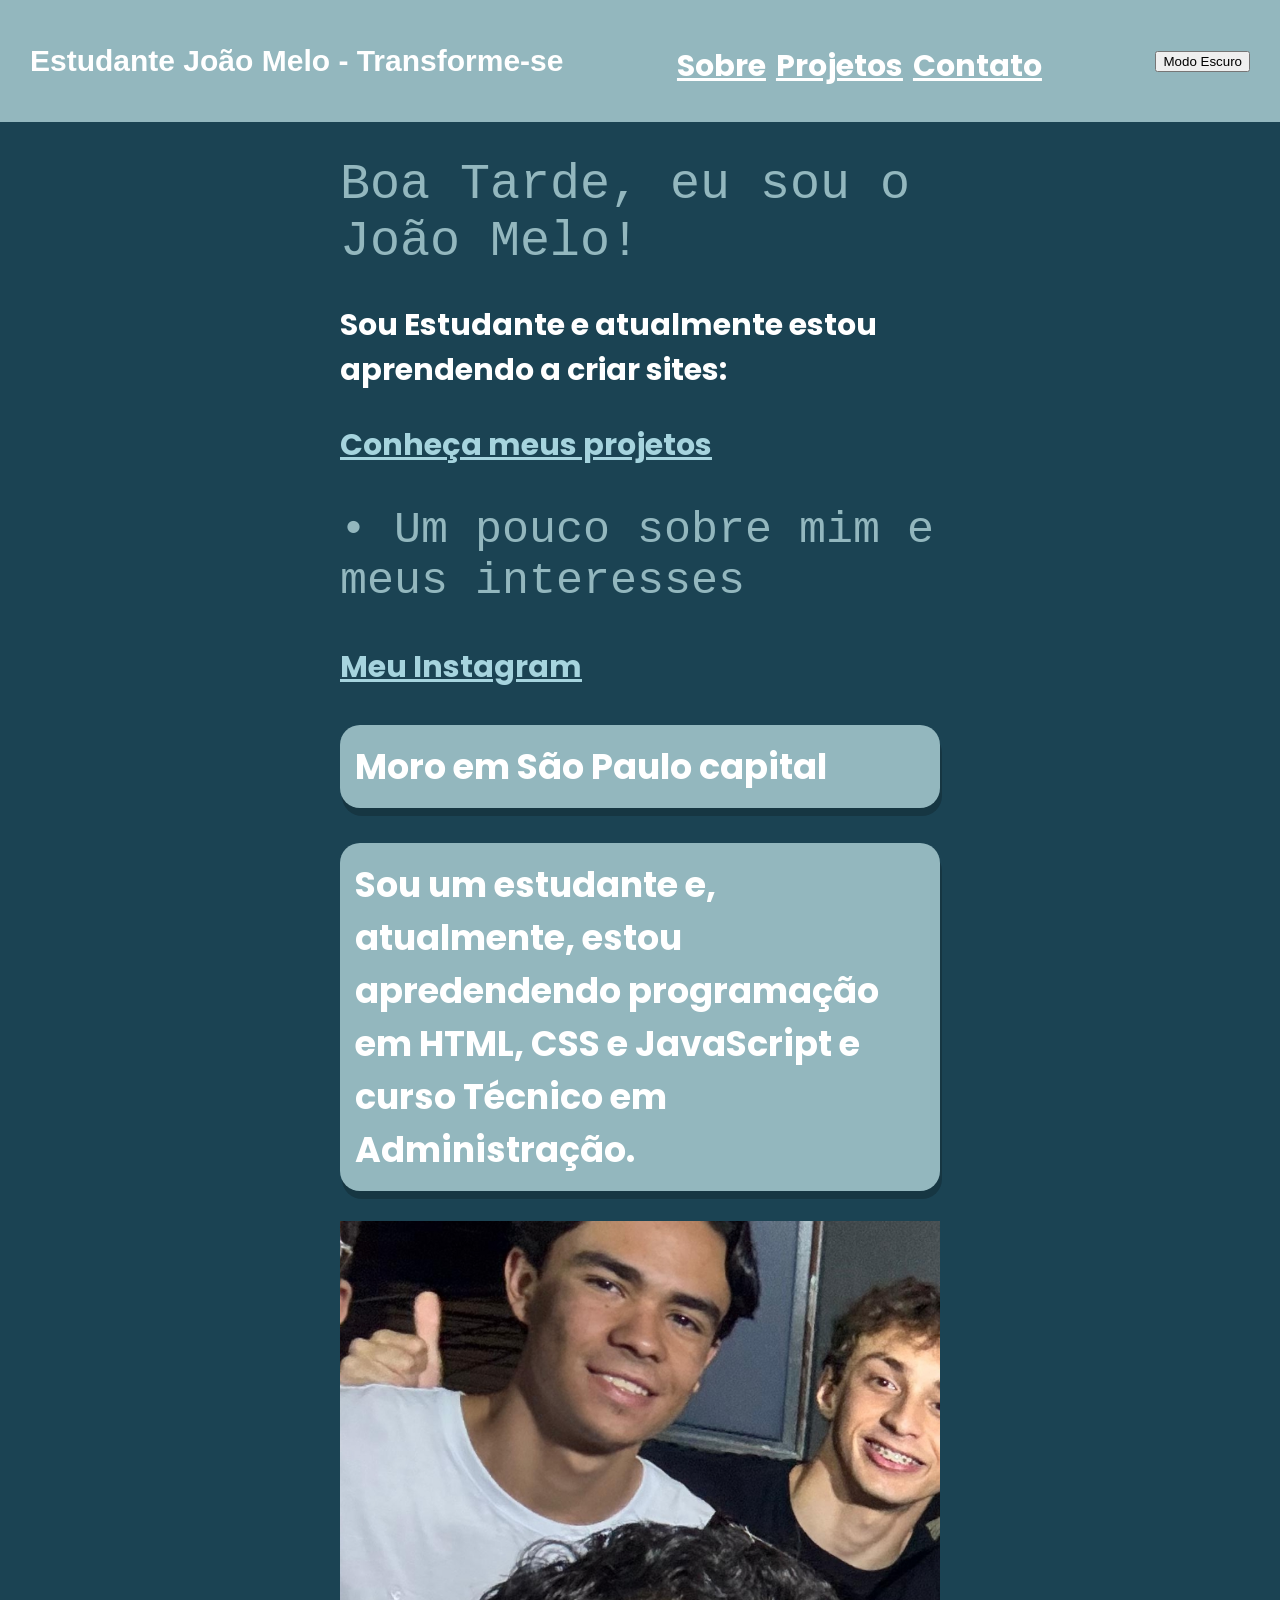
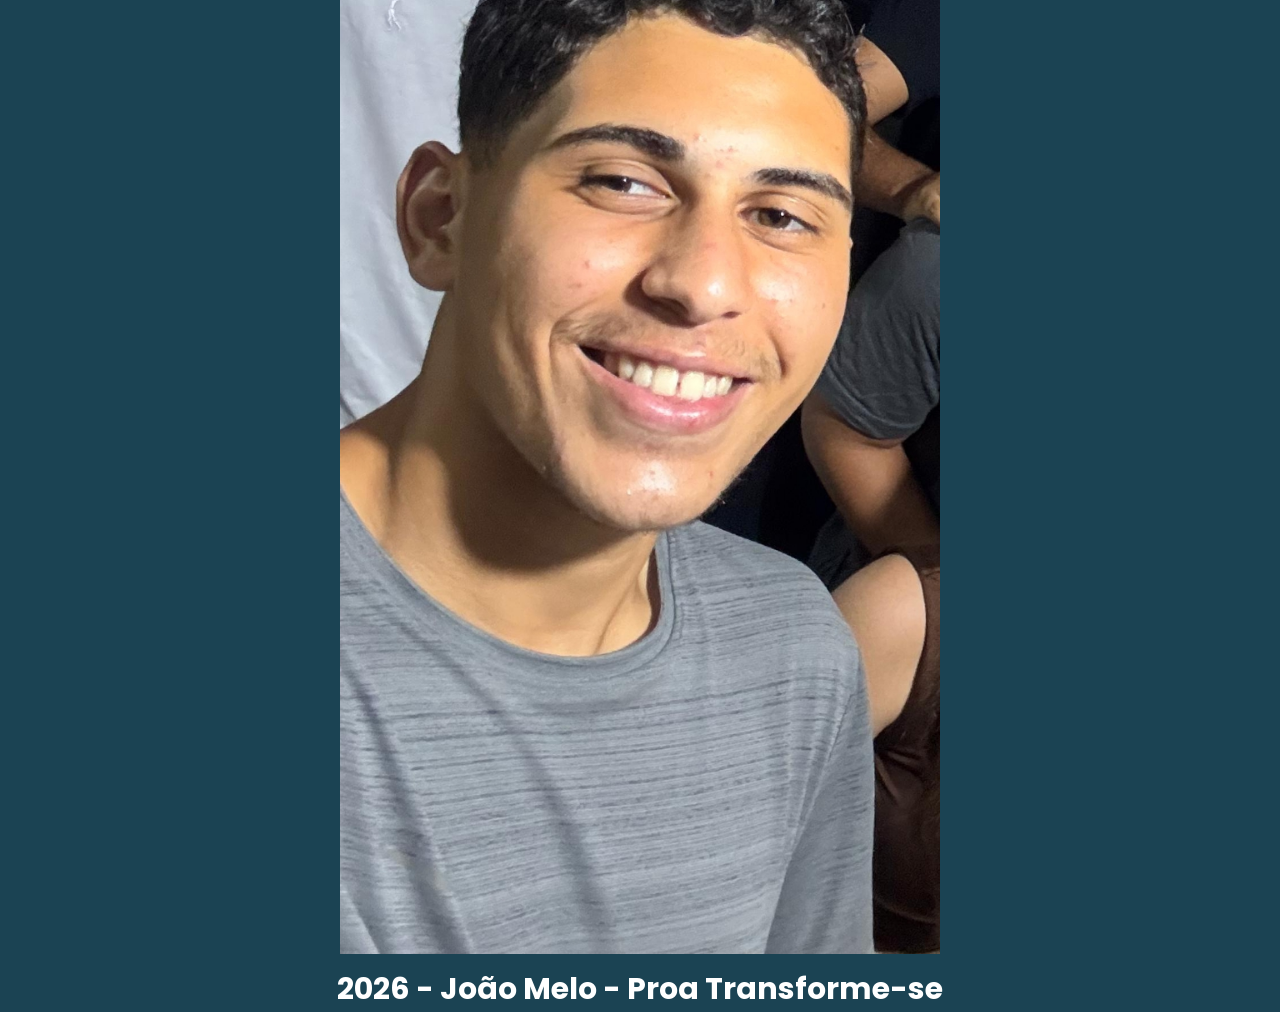
<file: index.html>
<!DOCTYPE html>
<html lang="pt-BR">
<head>
    <meta charset="UTF-8">
    <title>Início - João Melo</title>
    <link rel="stylesheet" href="https://fonts.googleapis.com/css2?family=Poppins:wght@400;700&display=swap">
    <link rel="stylesheet" href="css/style.css">
    <link rel="icon" type="image/png" href="icon.png">
</head>
<body>
    <header style='font-size: 45px;'> 
        <p class="pg1"><strong>Estudante João Melo - Transforme-se</strong></p>
        <nav>
        <a href='Sobre.html'>Sobre</a>
        <a href='Projetos.html'>Projetos</a>
        <a href='Contato.html'>Contato</a>
        </nav>
        <button id="tema">Modo Escuro</button>
    </header>
    <main>
    <h1>• Oi, Meu nome é João Melo</h1>
    <p>Sou Estudante e atualmente estou aprendendo a criar sites:</p>
    <a href='Projetos.html'>Conheça meus projetos</a>


    <section>
         <h2>• Um pouco sobre mim e meus interesses</h2> 
    <a href="https://www.instagram.com/joaomelo07" target="_blank">Meu Instagram</a>
   
    <p class="card2">Moro em <strong>São Paulo</strong> capital</p>
    <p class="card3">Sou um estudante e, atualmente, estou apredendendo programação em HTML, CSS e JavaScript e curso Técnico em Administração.</p>
    <img src="imagens/1791224793889.jpg"><img>
    </section>
    </main>

    <footer>
        2026 - João Melo - Proa Transforme-se
    </footer>
    <script src="js/script.js"></script>
</body>
</file>
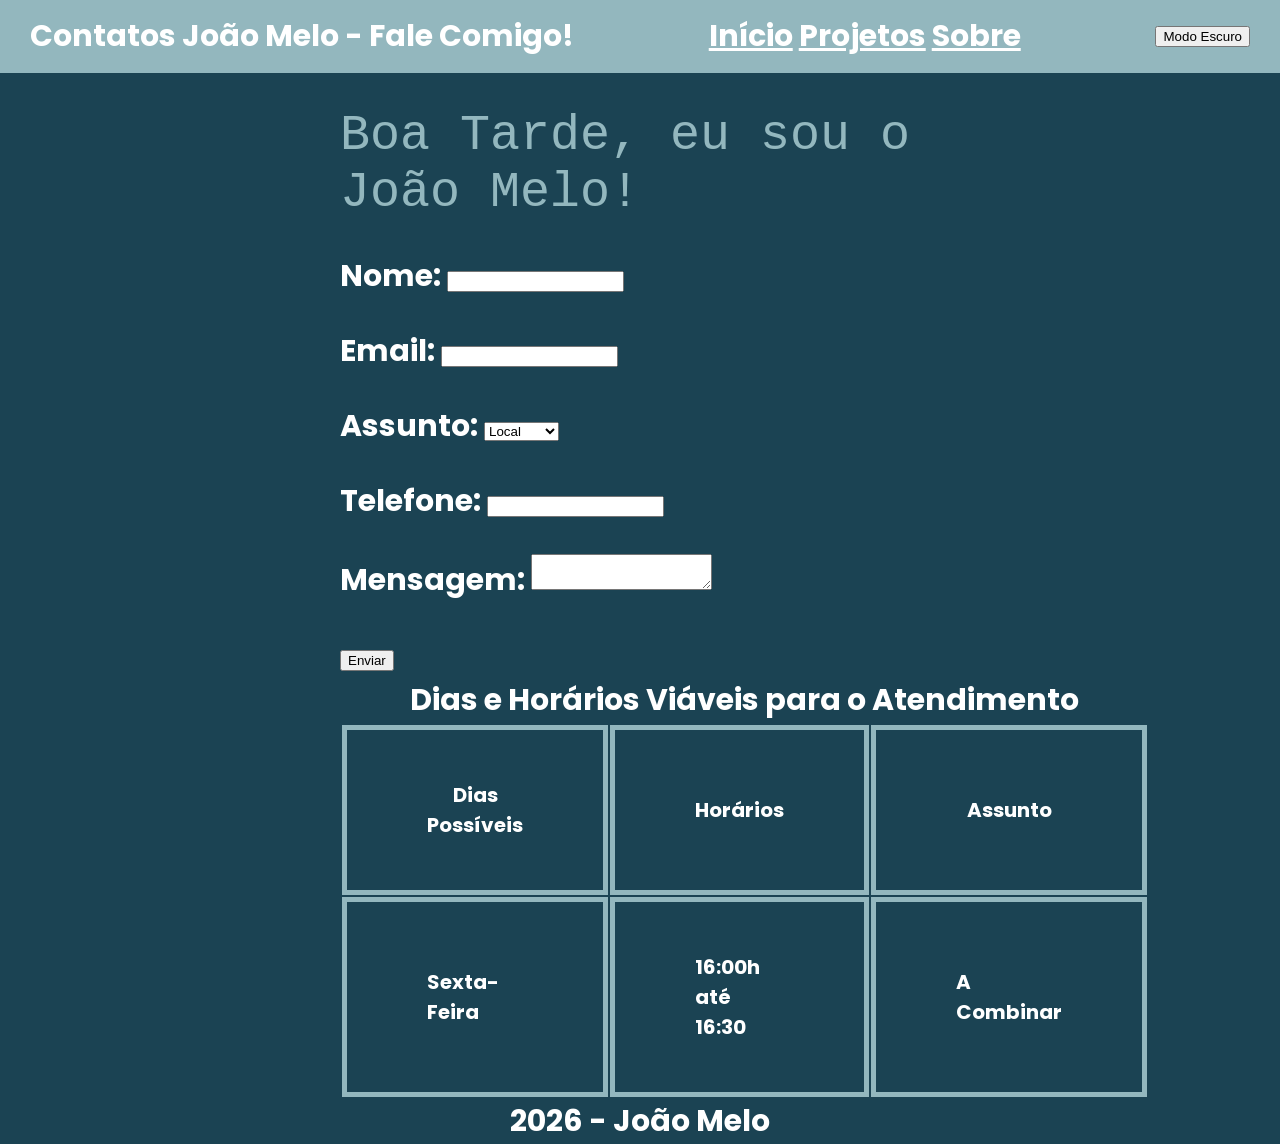
<file: Contato.html>
<!DOCTYPE html>
<html lang="pt-BR">
<head>
    <meta charset="UTF-8">
    <title>Contatos João Melo</title>
    <link rel="stylesheet" href="https://fonts.googleapis.com/css2?family=Poppins:wght@400;700&display=swap">
    <link rel="stylesheet" href="css/style.css">
     <link rel="icon" type="image/png" href="icon.png">
</head>
<header>
    Contatos João Melo - Fale Comigo!
     <nav>
        <a href='index.html'>Início</a>
        <a href='Projetos.html'>Projetos</a>
        <a href='Sobre.html'>Sobre</a>
        </nav>
        <button id="tema">Modo Escuro</button>
</header>
<body>
    <main>
        <h1>Contatos João Melo: Fale Comigo!</h1>
        <section>
            <form id="formulario">
            <p>
                <label for="nome"><strong>Nome:</strong></label>
                <input type="text" id="nome" name="nome" required>
            </p>
            <p>
                <label for="email"><strong>Email:</strong></label>
                <input type="email" id="email" name="email" required>
            </p>
            <p>
                <label for="assunto"><strong>Assunto:</strong></label>
                <select id="assunto" name="assunto">
                    <option value="Local">Local</option>
                    <option value="Serviços">Serviços</option>
                    <option value="Agenda">Agendas</option>
                </select> 
            </p>
            <p>
                <label for="tel"><strong>Telefone:</strong></label>
                <input type="tel" id="tel" name="tel">
            </p>
            <p>
                <label for="mensagem"><strong>Mensagem:</strong></label>
                <textarea id="Mensagem" name="Mensagem"></textarea>
            </p>
            <button type="submit">Enviar</button>
           </form>
    </section>

        <section>
            <table class="table1">
                <caption>Dias e Horários Viáveis para o Atendimento</caption>
                <tr>
                    <th>Dias Possíveis</th><th>Horários</th><th>Assunto</th>
                </tr>  

                <tr>
    <td>Sexta-Feira</td>
    <td>16:00h até 16:30</td>
    <td>A Combinar</td>
                </tr>
            </table>
        </section>
    </main>
    <footer>
    2026 - João Melo
</footer>
<script src="js/script.js"></script>
</body>
</file>
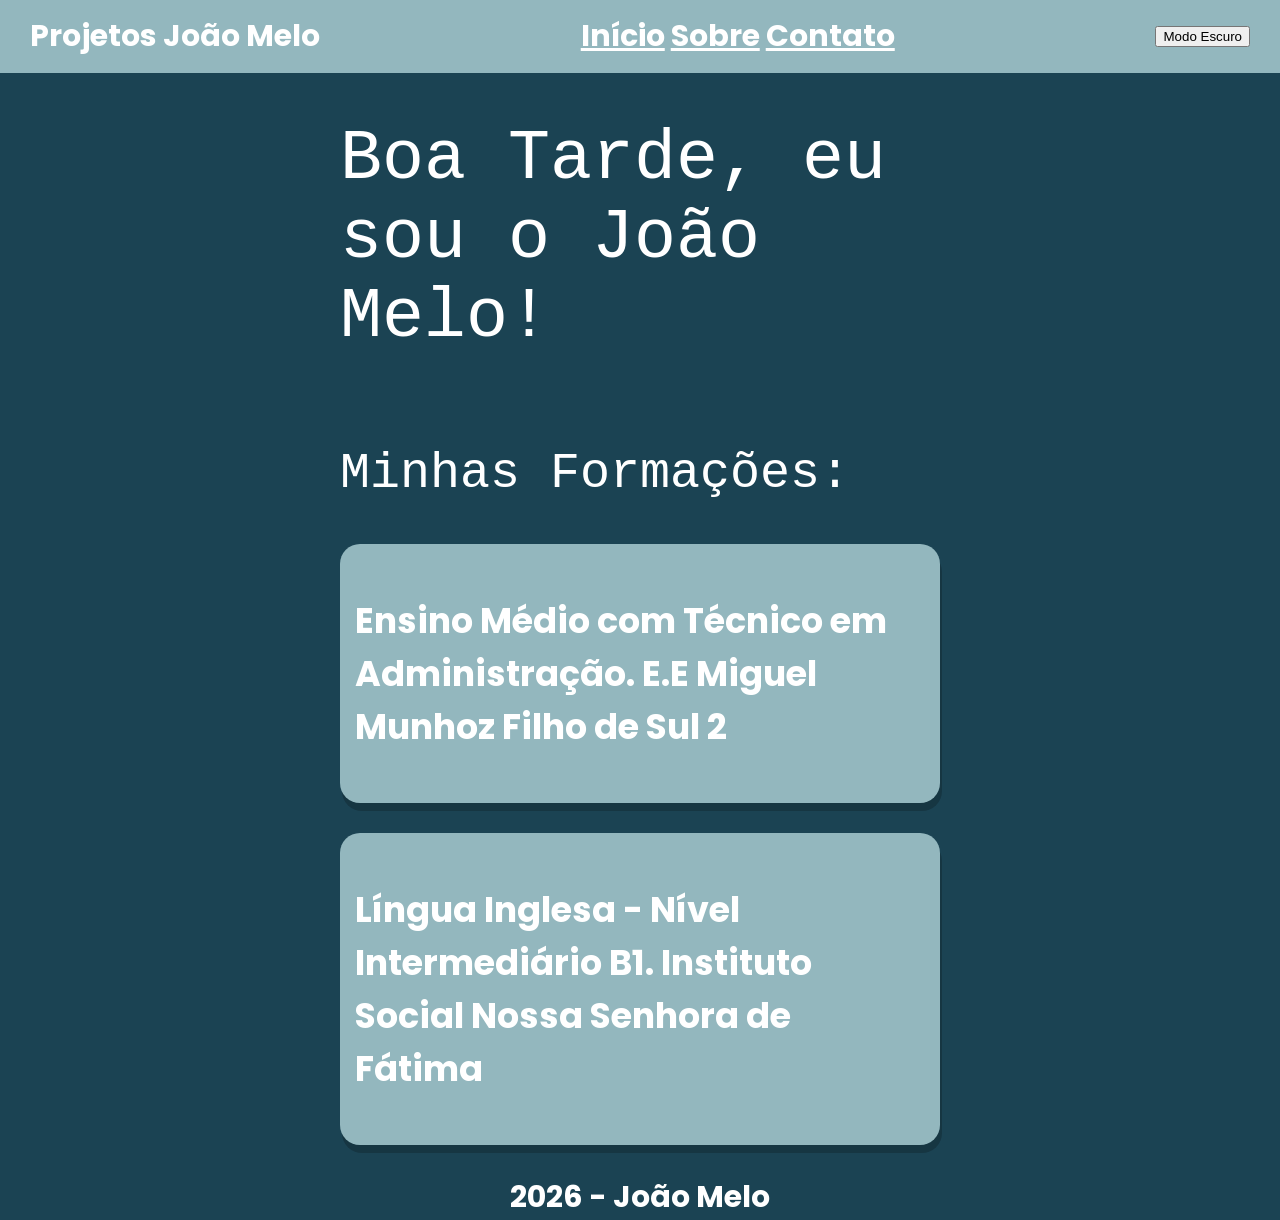
<file: Projetos.html>
<!DOCTYPE html>
<html lang="pt-BR">
<head>
    <meta charset="UTF-8">
    <title>Projetos João Melo</title>
    <link rel="stylesheet" href="https://fonts.googleapis.com/css2?family=Poppins:wght@400;700&display=swap">
<link rel="stylesheet" href="css/style.css">
 <link rel="icon" type="image/png" href="icon.png">
</head>
<header>
    Projetos João Melo
     <nav>
        <a href='index.html'>Início</a>
        <a href='Sobre.html'>Sobre</a>
        <a href='Contato.html'>Contato</a>
        </nav>
        <button id="tema">Modo Escuro</button>
</header>
<body>
    <main>
<h1 class="Título">Meus Projetos!</h1>
<div class="projetos"></div>
 <h2 class="Título1">Minhas Formações:</h2>
<section class="card1">
    <article>
        <p>Ensino Médio com Técnico em Administração.
            E.E Miguel Munhoz Filho de Sul 2
        </p>
         </article>
   </section>

   <section class="card1">
         <article>
        <p>Língua Inglesa - Nível Intermediário B1.
         Instituto Social Nossa Senhora de Fátima
        </p>
    </article>
</section>
    </main>
    <footer>
    2026 - João Melo
</footer>
<script src="js/script.js"></script>
</body>
</file>
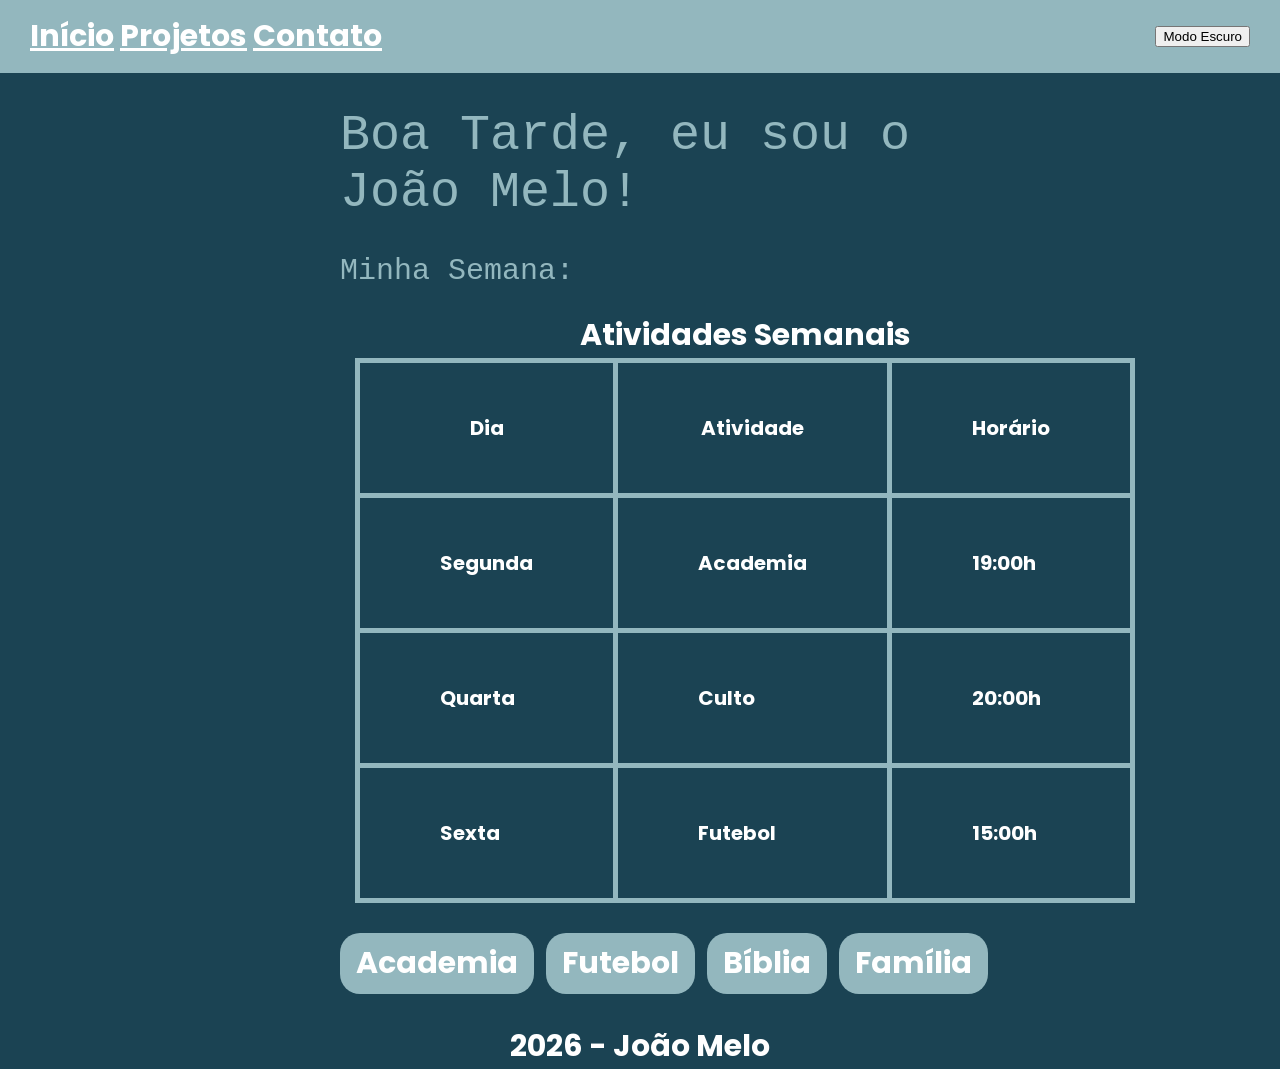
<file: Sobre.html>
<!DOCTYPE html>
<html lang="pt-BR">
<head>
    <meta charset="UTF-8">
    <title>Informações João Melo</title>
    <link rel="stylesheet" href="https://fonts.googleapis.com/css2?family=Poppins:wght@400;700&display=swap">
    <link rel="stylesheet" href="css/style.css">
     <link rel="icon" type="image/png" href="icon.png">
</head>
<header>
     <nav>
        <a href='index.html'>Início</a>
        <a href='Projetos.html'>Projetos</a>
        <a href='Contato.html'>Contato</a>
     </nav>
     <button id="tema">Modo Escuro</button>
</header>
<body>
    <main>
        <h1> Informações Pessoais da Semana</h1>
        <section class="card">
        <h2>Minha Semana: <style>h2 { font-size: 30px; }</style></h2>
        <table class="table2">
<caption>Atividades Semanais</caption>
<tr>
    <th>Dia</th><th>Atividade</th><th>Horário</th>
</tr>

<tr>
    <td>Segunda</td>
    <td>Academia</td>
    <td>19:00h</td>
</tr>

<tr>
    <td>Quarta</td>
    <td>Culto</td>
    <td>20:00h</td>
</tr>

<tr>
    <td>Sexta</td>
    <td>Futebol</td>
    <td>15:00h</td>
</tr>
        </table>
        </section>
        <section class="card">

    <ul class="gostos" id="gostos"></ul>
        </section>
    </main>
    <footer>
    2026 - João Melo
</footer>
<script src="js/script.js"></script>
</body>
</file>
<file: css/style.css>
body {
    background-color: #1B4353;
    color: #FFFFFF;
    font-family: Poppins, sans-serif;
    font-weight: 700; /* Negrito */
    font-size: 30px;
  margin: 0;
}

a {
    color: #a6d4de;
}

a:hover {
    color: rgb(124, 153, 168);
}

h1 {
    font-family:"Courier New", Courier, monospace;
    color: #93B7BE;
    font-weight: 60;  /* Normal */
    font-size: 50px;
}

h2 {
    font-family:"Courier New", Courier, monospace;
    color: #93B7BE;
    font-weight: 40;  /* Normal */
}

footer {
    text-align: center;
}

main {
    max-width: 600px;
    margin: 0 auto;
}

.card1 {
    background-color: #93B7BE;
    padding: 15px;
    border-radius: 20px;
    margin-bottom: 30px;
    box-shadow: 2px 8px rgba(0, 0, 0, 0.20);
    font-size: 35px;
}

.card2 {
    background-color: #93B7BE;
    padding: 15px;
    border-radius: 20px;
    margin-bottom: 30px;
    box-shadow: 2px 8px rgba(0, 0, 0, 0.20);
    font-size: 35px;
}

.card3 {
    background-color: #93B7BE;
    padding: 15px;
    border-radius: 20px;
    margin-bottom: 30px;
    box-shadow: 2px 8px rgba(0, 0, 0, 0.20);
    font-size: 35px;
}

.table2 {
    border-collapse: collapse;
    padding: 30px;
    margin-left: 15px;
}

th, td {
    border: 5px solid #93B7BE;
    padding: 50px 80px;
    font-size: 20px;
    
}

.Título {
    font-size: 70px;
    color: white;
}

.Título1 {
    font-size: 50px;
    color: white;
}

.pg1 {
    font-family: 'Special Gothic Expanded One', sans-serif;
    font-size: 30px;
}

nav a {
    font-size: 15px;
    text-decoration: underline;
    color: white;
    font-size: 30px;
}

header {
    display: flex;
    justify-content: space-between;
    align-items: center;
    background-color: #93B7BE;
    padding: 14px 30px;
}

.gostos {
  display: flex;
  gap: 12px;
  list-style: none;
  padding: 0;
}

.gostos li {
    background-color: #93B7BE;
    padding: 8px 16px;
    border-radius: 20px;
}
 
img {
 max-width: 100%;   
}

.projetos {
    display: grid;
    grid-template-columns: repeat(2, 1fr);
    gap: 24px;
}

.escuro {
    background-color: #0a1630;
    color:#FFFFFF
}

 .escuro .card1{
    background-color: #0a1630;
    color:#FFFFFF
}

.h2 {
  color:#FFFFFF;
}

@media (max-width: 600px) {
    header {
flex-direction: column;
gap: 8px;
    }
    h1 {
        font-size: 28px;
    }
}

.card1:hover {
transform: translateY(-6px);
box-shadow: 0 10px 24px rgba(0,0,0,25);
}
</file>
